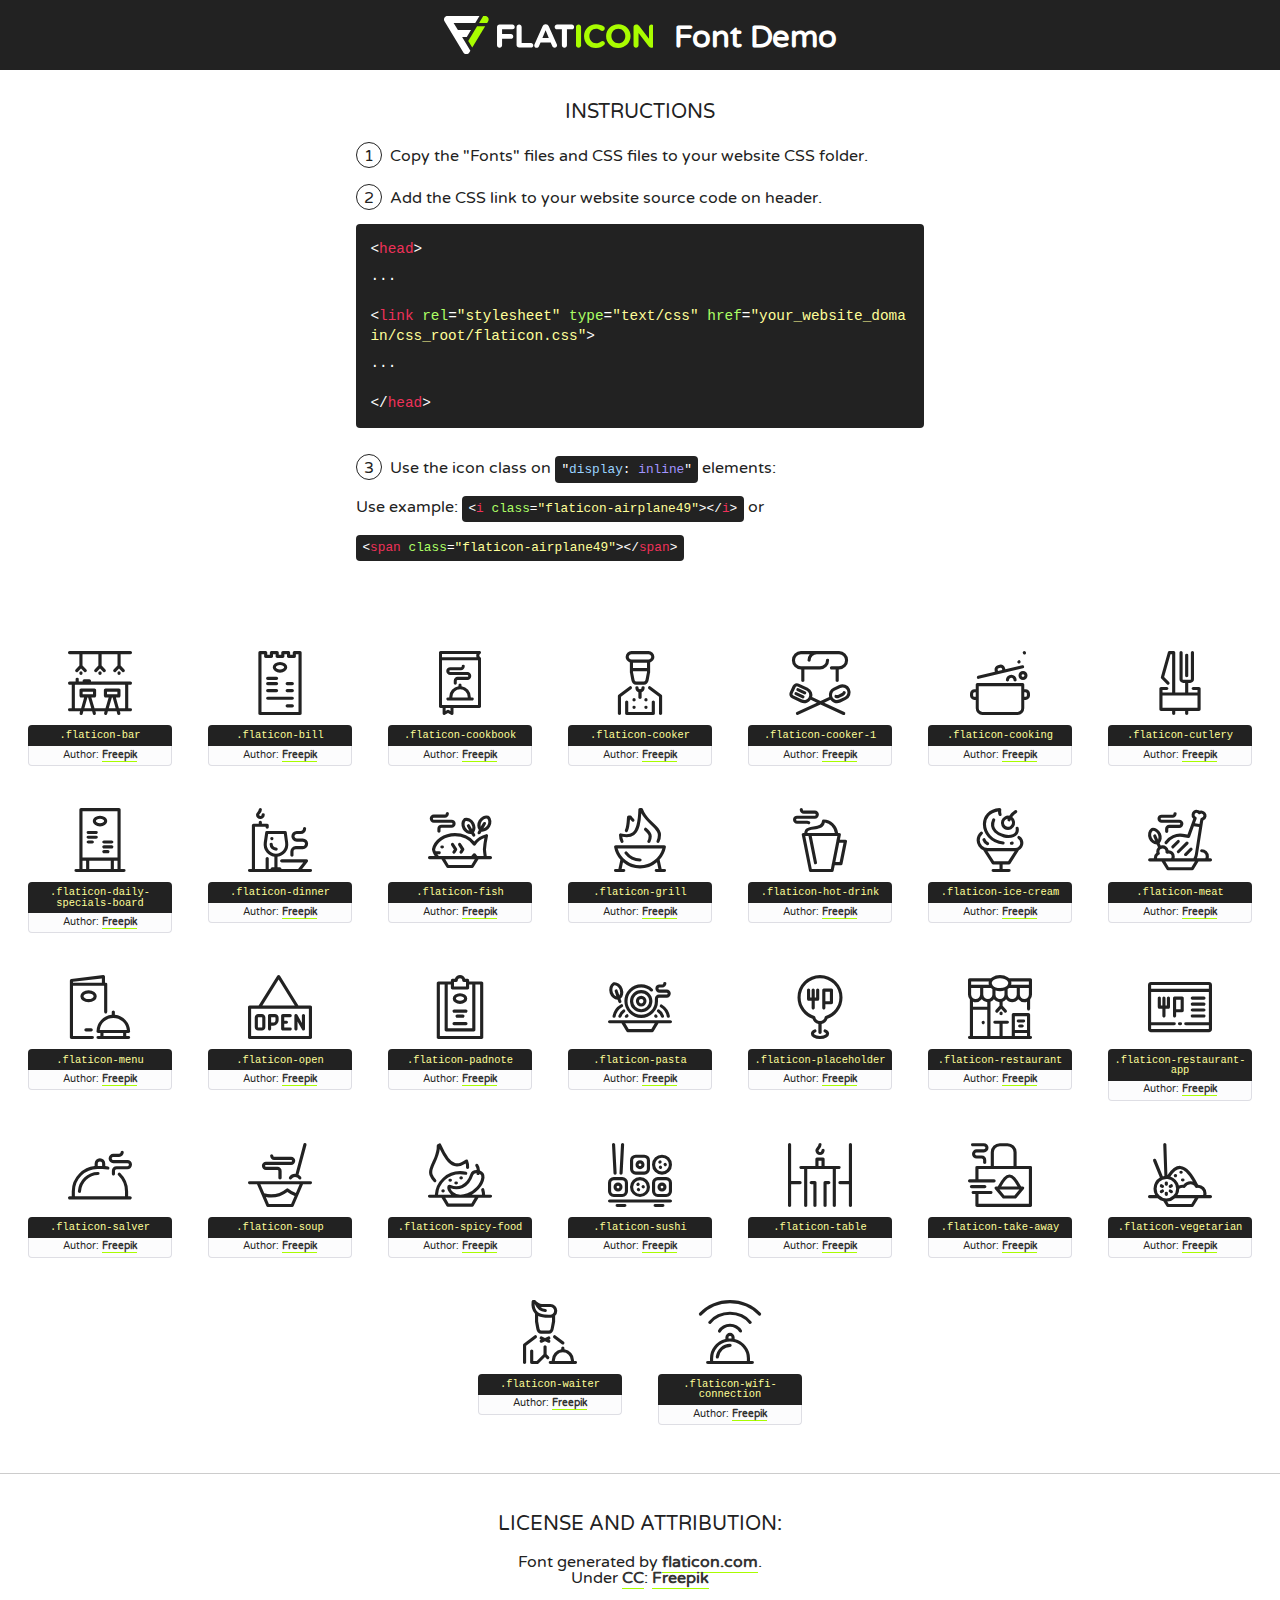
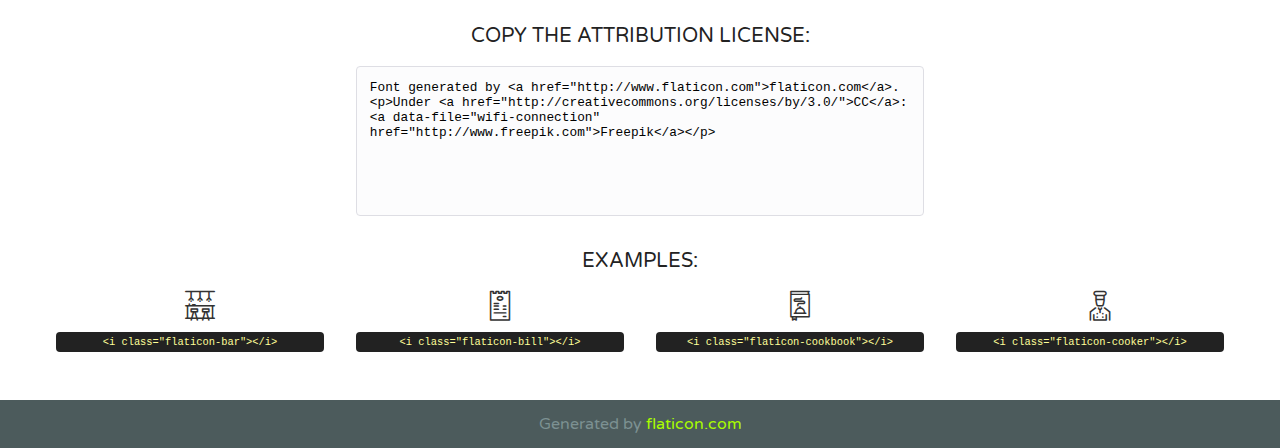
<file: imagens/icons/font/flaticon.html>
<!DOCTYPE html>
<!--
  Flaticon icon font: Flaticon
  Creation date: 22/06/2016 15:30
-->
<html>
<!DOCTYPE html>
<html>

<head>
    <title>Flaticon WebFont</title>
    <link href="http://fonts.googleapis.com/css?family=Varela+Round" rel="stylesheet" type="text/css" />
    <link rel="stylesheet" type="text/css" href="flaticon.css">
    <meta charset="UTF-8">
    <style>
    html, body, div, span, applet, object, iframe,
    h1, h2, h3, h4, h5, h6, p, blockquote, pre,
    a, abbr, acronym, address, big, cite, code,
    del, dfn, em, img, ins, kbd, q, s, samp,
    small, strike, strong, sub, sup, tt, var,
    b, u, i, center,
    dl, dt, dd, ol, ul, li,
    fieldset, form, label, legend,
    table, caption, tbody, tfoot, thead, tr, th, td,
    article, aside, canvas, details, embed, 
    figure, figcaption, footer, header, hgroup, 
    menu, nav, output, ruby, section, summary,
    time, mark, audio, video {
        margin: 0;
        padding: 0;
        border: 0;
        font-size: 100%;
        font: inherit;
        vertical-align: baseline;
    }
    /* HTML5 display-role reset for older browsers */
    article, aside, details, figcaption, figure, 
    footer, header, hgroup, menu, nav, section {
        display: block;
    }
    body {
        line-height: 1;
    }
    ol, ul {
        list-style: none;
    }
    blockquote, q {
        quotes: none;
    }
    blockquote:before, blockquote:after,
    q:before, q:after {
        content: '';
        content: none;
    }
    table {
        border-collapse: collapse;
        border-spacing: 0;
    }
    body {
        font-family: 'Varela Round', Helvetica, Arial, sans-serif;
        font-size: 16px;
        color: #222;
    }
    a {
        color: #333;
        border-bottom: 1px solid #a9fd00;
        font-weight: bold;
        text-decoration: none;
    }
    * {
        -moz-box-sizing: border-box;
        -webkit-box-sizing: border-box;
        box-sizing: border-box;
        margin: 0;
        padding: 0;
    }
    [class^="flaticon-"]:before, [class*=" flaticon-"]:before, [class^="flaticon-"]:after, [class*=" flaticon-"]:after {
        font-family: Flaticon;
        font-size: 30px;
        font-style: normal;
        margin-left: 20px;
        color: #333;
    }
    .wrapper {
        max-width: 600px;
        margin: auto;
        padding: 0 1em;
    }
    .title {
        font-size: 1.25em;
        text-align: center;
        margin-bottom: 1em;
        text-transform: uppercase;
    }
    header {
        text-align: center;
        background-color: #222;
        color: #fff;
        padding: 1em;
    }
    header .logo {
        width: 210px;
        height: 38px;
        display: inline-block;
        vertical-align: middle;
        margin-right: 1em;
        border: none;
    }
    header strong {
        font-size: 1.95em;
        font-weight: bold;
        vertical-align: middle;
        margin-top: 5px;
        display: inline-block;
    }
    .demo {
        margin: 2em auto;
        line-height: 1.25em;
    }
    .demo ul li {
        margin-bottom: 1em;
    }
    .demo ul li .num {
        color: #222;
        border-radius: 20px;
        display: inline-block;
        width: 26px;
        padding: 3px;
        height: 26px;
        text-align: center;
        margin-right: 0.5em;
        border: 1px solid #222;
    }
    .demo ul li code {
        background-color: #222;
        border-radius: 4px;
        padding: 0.25em 0.5em;
        display: inline-block;
        color: #fff;
        font-family: Consolas,Monaco,Lucida Console,Liberation Mono,DejaVu Sans Mono,Bitstream Vera Sans Mono,Courier New, monospace;
        font-weight: lighter;
        margin-top: 1em;
        font-size: 0.8em;
        word-break: break-all;
    }
    .demo ul li code.big {
        padding: 1em;
        font-size: 0.9em;
    }
    .demo ul li code .red {
        color: #EF3159;
    }
    .demo ul li code .green {
        color: #ACFF65;
    }
    .demo ul li code .yellow {
        color: #FFFF99;
    }
    .demo ul li code .blue {
        color: #99D3FF;
    }
    .demo ul li code .purple {
        color: #A295FF;
    }
    .demo ul li code .dots {
        margin-top: 0.5em;
        display: block;
    }
    #glyphs {
        border-bottom: 1px solid #ccc;
        padding: 2em 0;
        text-align: center;
    }
    .glyph {
        display: inline-block;
        width: 9em;
        margin: 1em;
        text-align: center;
        vertical-align: top;
        background: #FFF;
    }
    .glyph .glyph-icon {
        padding: 10px;
        display: block;
        font-family:"Flaticon";
        font-size: 64px;
        line-height: 1;
    }
    .glyph .glyph-icon:before {
        font-size: 64px;
        color: #222;
        margin-left: 0;
    }
    .class-name {
        font-size: 0.65em;
        background-color: #222;
        color: #fff;
        border-radius: 4px 4px 0 0;
        padding: 0.5em;
        color: #FFFF99;
        font-family: Consolas,Monaco,Lucida Console,Liberation Mono,DejaVu Sans Mono,Bitstream Vera Sans Mono,Courier New, monospace;
    }
    .author-name {
        font-size: 0.6em;
        background-color: #fcfcfd;
        border: 1px solid #DEDEE4;
        border-top: 0;
        border-radius: 0 0 4px 4px;
        padding: 0.5em;
    }
    .class-name:last-child {
        font-size: 10px;
        color:#888;
    }
    .class-name:last-child a {
        font-size: 10px;
        color:#555;
    }
    .class-name:last-child a:hover {
        color:#a9fd00;
    }
    .glyph > input {
        display: block;
        width: 100px;
        margin: 5px auto;
        text-align: center;
        font-size: 12px;
        cursor: text;
    }
    .glyph > input.icon-input {
        font-family:"Flaticon";
        font-size: 16px;
        margin-bottom: 10px;
    }
    .attribution .title {
        margin-top: 2em;
    }
    .attribution textarea {
        background-color: #fcfcfd;
        padding: 1em;
        border: none;
        box-shadow: none;
        border: 1px solid #DEDEE4;
        border-radius: 4px;
        resize: none;
        width: 100%;
        height: 150px;
        font-size: 0.8em;
        font-family: Consolas,Monaco,Lucida Console,Liberation Mono,DejaVu Sans Mono,Bitstream Vera Sans Mono,Courier New, monospace;
        -webkit-appearance: none;
    }
    .iconsuse {
        margin: 2em auto;
        text-align: center;
        max-width: 1200px;
    }
    .iconsuse:after {
        content: '';
        display: table;
        clear: both;
    }
    .iconsuse .image {
        float: left;
        width: 25%;
        padding: 0 1em;
    }
    .iconsuse .image p {
        margin-bottom: 1em;
    }
    .iconsuse .image span {
        display: block;
        font-size: 0.65em;
        background-color: #222;
        color: #fff;
        border-radius: 4px;
        padding: 0.5em;
        color: #FFFF99;
        margin-top: 1em;
        font-family: Consolas,Monaco,Lucida Console,Liberation Mono,DejaVu Sans Mono,Bitstream Vera Sans Mono,Courier New, monospace;
    }
    #footer {
        text-align: center;
        background-color: #4C5B5C;
        color: #7c9192;
        padding: 1em;
    }
    #footer a {
        border: none;
        color: #a9fd00;
        font-weight: normal;
    }
    @media (max-width: 960px) {
        .iconsuse .image {
            width: 50%;
        }
    }
    @media (max-width: 560px) {
        .iconsuse .image {
            width: 100%;
        }
    }
    </style>
</head>

<body class="characters-off">

    <header>
        <a href="http://www.flaticon.com" target="_blank" class="logo">
            <svg version="1.1" xmlns="http://www.w3.org/2000/svg" xmlns:xlink="http://www.w3.org/1999/xlink" xmlns:a="http://ns.adobe.com/AdobeSVGViewerExtensions/3.0/" viewBox="0 0 560.875 102.036" enable-background="new 0 0 560.875 102.036" xml:space="preserve">
                <defs>
                </defs>
                <g>
                    <g class="letters">
                        <path fill="#ffffff" d="M141.596,29.675c0-3.777,2.985-6.767,6.764-6.767h34.438c3.426,0,6.15,2.728,6.15,6.15
                        c0,3.43-2.724,6.149-6.15,6.149h-27.674v13.091h23.719c3.429,0,6.151,2.724,6.151,6.15c0,3.43-2.723,6.149-6.151,6.149h-23.719
                        v17.574c0,3.773-2.986,6.761-6.764,6.761c-3.779,0-6.764-2.989-6.764-6.761V29.675z"></path>
                        <path fill="#ffffff" d="M193.844,29.149c0-3.781,2.985-6.767,6.764-6.767c3.776,0,6.763,2.985,6.763,6.767v42.957h25.039
                        c3.426,0,6.149,2.726,6.149,6.153c0,3.425-2.723,6.15-6.149,6.15h-31.802c-3.779,0-6.764-2.986-6.764-6.768V29.149z"></path>
                        <path fill="#ffffff" d="M241.891,75.71l21.438-48.407c1.492-3.341,4.215-5.357,7.906-5.357h0.792
                        c3.686,0,6.323,2.017,7.815,5.357l21.439,48.407c0.436,0.967,0.701,1.845,0.701,2.723c0,3.602-2.809,6.501-6.414,6.501
                        c-3.161,0-5.269-1.845-6.499-4.655l-4.132-9.661h-27.059l-4.301,10.102c-1.144,2.631-3.426,4.214-6.237,4.214
                        c-3.517,0-6.24-2.81-6.24-6.325C241.1,77.64,241.451,76.677,241.891,75.71z M279.932,58.666l-8.521-20.297l-8.526,20.297H279.932
                        z"></path>
                        <path fill="#ffffff" d="M314.864,35.387H301.86c-3.429,0-6.239-2.813-6.239-6.238c0-3.429,2.811-6.24,6.239-6.24h39.533
                        c3.426,0,6.237,2.811,6.237,6.24c0,3.425-2.811,6.238-6.237,6.238h-13.001v42.785c0,3.773-2.99,6.761-6.764,6.761
                        c-3.779,0-6.764-2.989-6.764-6.761V35.387z"></path>
                        <path fill="#A9FD00" d="M352.615,29.149c0-3.781,2.985-6.767,6.767-6.767c3.774,0,6.761,2.985,6.761,6.767v49.024
                        c0,3.773-2.987,6.761-6.761,6.761c-3.781,0-6.767-2.989-6.767-6.761V29.149z"></path>
                        <path fill="#A9FD00" d="M374.132,53.836v-0.179c0-17.481,13.178-31.801,32.065-31.801c9.22,0,15.459,2.458,20.557,6.238
                        c1.402,1.054,2.637,2.985,2.637,5.357c0,3.692-2.985,6.59-6.681,6.59c-1.845,0-3.071-0.702-4.044-1.319
                        c-3.776-2.813-7.729-4.393-12.562-4.393c-10.364,0-17.831,8.611-17.831,19.154v0.173c0,10.542,7.291,19.329,17.831,19.329
                        c5.715,0,9.492-1.756,13.359-4.834c1.049-0.874,2.458-1.491,4.039-1.491c3.429,0,6.325,2.813,6.325,6.236
                        c0,2.106-1.056,3.78-2.282,4.834c-5.539,4.834-12.036,7.733-21.878,7.733C387.572,85.464,374.132,71.493,374.132,53.836z"></path>
                        <path fill="#A9FD00" d="M433.009,53.836v-0.179c0-17.481,13.79-31.801,32.766-31.801c18.981,0,32.592,14.143,32.592,31.628v0.173
                        c0,17.483-13.785,31.807-32.769,31.807C446.625,85.464,433.009,71.32,433.009,53.836z M484.224,53.836v-0.179
                        c0-10.539-7.725-19.326-18.626-19.326c-10.893,0-18.449,8.611-18.449,19.154v0.173c0,10.542,7.73,19.329,18.626,19.329
                        C476.676,72.986,484.224,64.378,484.224,53.836z"></path>
                        <path fill="#A9FD00" d="M506.233,29.321c0-3.774,2.99-6.763,6.767-6.763h1.401c3.252,0,5.183,1.583,7.029,3.953l26.093,34.265
                        V29.059c0-3.692,2.99-6.677,6.681-6.677c3.683,0,6.671,2.985,6.671,6.677v48.934c0,3.78-2.987,6.765-6.764,6.765h-0.436
                        c-3.257,0-5.188-1.581-7.034-3.953l-27.056-35.492v32.944c0,3.687-2.985,6.676-6.678,6.676c-3.683,0-6.673-2.989-6.673-6.676
                        V29.321z"></path>
                    </g>
                    <g class="insignia">
                        <path fill="#ffffff" d="M48.372,56.137h12.517l11.156-18.537H37.186L25.688,18.539h57.825L94.668,0H9.271
                        C5.925,0,2.842,1.801,1.198,4.716c-1.644,2.907-1.593,6.482,0.134,9.343l50.38,83.501c1.678,2.781,4.689,4.476,7.938,4.476
                        c3.246,0,6.257-1.695,7.935-4.476l2.898-4.804L48.372,56.137z"></path>
                        <g class="i">
                            <path fill="#A9FD00" d="M93.575,18.539h0.031v0.004l21.652,0.004l2.705-4.488c1.727-2.861,1.778-6.436,0.133-9.343
                            C116.454,1.801,113.371,0,110.026,0h-5.294L93.575,18.539z"></path>
                            <polygon fill="#A9FD00" points="88.291,27.356 64.725,66.486 75.519,84.404 109.942,27.356"></polygon>
                        </g>
                    </g>
                </g>
            </svg>
        </a>
        <strong>Font Demo</strong>
    </header>


    <section class="demo wrapper">

        <p class="title">Instructions</p>

        <ul>
            <li>
                <span class="num">1</span>Copy the "Fonts" files and CSS files to your website CSS folder.
            </li>
            <li>
                <span class="num">2</span>Add the CSS link to your website source code on header.
                <code class="big">
                    &lt;<span class="red">head</span>&gt;
                    <br/><span class="dots">...</span>
                    <br/>&lt;<span class="red">link</span> <span class="green">rel</span>=<span class="yellow">"stylesheet"</span> <span class="green">type</span>=<span class="yellow">"text/css"</span> <span class="green">href</span>=<span class="yellow">"your_website_domain/css_root/flaticon.css"</span>&gt;
                    <br/><span class="dots">...</span>
                    <br/>&lt;/<span class="red">head</span>&gt;
                </code>
            </li>

            <li>
                <p>
                    <span class="num">3</span>Use the icon class on <code>"<span class="blue">display</span>:<span class="purple"> inline</span>"</code> elements:
                    <br />
                    Use example: <code>&lt;<span class="red">i</span> <span class="green">class</span>=<span class="yellow">&quot;flaticon-airplane49&quot;</span>&gt;&lt;/<span class="red">i</span>&gt;</code> or <code>&lt;<span class="red">span</span> <span class="green">class</span>=<span class="yellow">&quot;flaticon-airplane49&quot;</span>&gt;&lt;/<span class="red">span</span>&gt;</code>
            </li>
        </ul>

    </section>




   <section id="glyphs">          
    
      
        <div class="glyph"><div class="glyph-icon flaticon-bar"></div>
            <div class="class-name">.flaticon-bar</div>
            <div class="author-name">Author: <a data-file="bar" href="http://www.freepik.com">Freepik</a> </div> 
        </div>        
        
        <div class="glyph"><div class="glyph-icon flaticon-bill"></div>
            <div class="class-name">.flaticon-bill</div>
            <div class="author-name">Author: <a data-file="bill" href="http://www.freepik.com">Freepik</a> </div> 
        </div>        
        
        <div class="glyph"><div class="glyph-icon flaticon-cookbook"></div>
            <div class="class-name">.flaticon-cookbook</div>
            <div class="author-name">Author: <a data-file="cookbook" href="http://www.freepik.com">Freepik</a> </div> 
        </div>        
        
        <div class="glyph"><div class="glyph-icon flaticon-cooker"></div>
            <div class="class-name">.flaticon-cooker</div>
            <div class="author-name">Author: <a data-file="cooker" href="http://www.freepik.com">Freepik</a> </div> 
        </div>        
        
        <div class="glyph"><div class="glyph-icon flaticon-cooker-1"></div>
            <div class="class-name">.flaticon-cooker-1</div>
            <div class="author-name">Author: <a data-file="cooker-1" href="http://www.freepik.com">Freepik</a> </div> 
        </div>        
        
        <div class="glyph"><div class="glyph-icon flaticon-cooking"></div>
            <div class="class-name">.flaticon-cooking</div>
            <div class="author-name">Author: <a data-file="cooking" href="http://www.freepik.com">Freepik</a> </div> 
        </div>        
        
        <div class="glyph"><div class="glyph-icon flaticon-cutlery"></div>
            <div class="class-name">.flaticon-cutlery</div>
            <div class="author-name">Author: <a data-file="cutlery" href="http://www.freepik.com">Freepik</a> </div> 
        </div>        
        
        <div class="glyph"><div class="glyph-icon flaticon-daily-specials-board"></div>
            <div class="class-name">.flaticon-daily-specials-board</div>
            <div class="author-name">Author: <a data-file="daily-specials-board" href="http://www.freepik.com">Freepik</a> </div> 
        </div>        
        
        <div class="glyph"><div class="glyph-icon flaticon-dinner"></div>
            <div class="class-name">.flaticon-dinner</div>
            <div class="author-name">Author: <a data-file="dinner" href="http://www.freepik.com">Freepik</a> </div> 
        </div>        
        
        <div class="glyph"><div class="glyph-icon flaticon-fish"></div>
            <div class="class-name">.flaticon-fish</div>
            <div class="author-name">Author: <a data-file="fish" href="http://www.freepik.com">Freepik</a> </div> 
        </div>        
        
        <div class="glyph"><div class="glyph-icon flaticon-grill"></div>
            <div class="class-name">.flaticon-grill</div>
            <div class="author-name">Author: <a data-file="grill" href="http://www.freepik.com">Freepik</a> </div> 
        </div>        
        
        <div class="glyph"><div class="glyph-icon flaticon-hot-drink"></div>
            <div class="class-name">.flaticon-hot-drink</div>
            <div class="author-name">Author: <a data-file="hot-drink" href="http://www.freepik.com">Freepik</a> </div> 
        </div>        
        
        <div class="glyph"><div class="glyph-icon flaticon-ice-cream"></div>
            <div class="class-name">.flaticon-ice-cream</div>
            <div class="author-name">Author: <a data-file="ice-cream" href="http://www.freepik.com">Freepik</a> </div> 
        </div>        
        
        <div class="glyph"><div class="glyph-icon flaticon-meat"></div>
            <div class="class-name">.flaticon-meat</div>
            <div class="author-name">Author: <a data-file="meat" href="http://www.freepik.com">Freepik</a> </div> 
        </div>        
        
        <div class="glyph"><div class="glyph-icon flaticon-menu"></div>
            <div class="class-name">.flaticon-menu</div>
            <div class="author-name">Author: <a data-file="menu" href="http://www.freepik.com">Freepik</a> </div> 
        </div>        
        
        <div class="glyph"><div class="glyph-icon flaticon-open"></div>
            <div class="class-name">.flaticon-open</div>
            <div class="author-name">Author: <a data-file="open" href="http://www.freepik.com">Freepik</a> </div> 
        </div>        
        
        <div class="glyph"><div class="glyph-icon flaticon-padnote"></div>
            <div class="class-name">.flaticon-padnote</div>
            <div class="author-name">Author: <a data-file="padnote" href="http://www.freepik.com">Freepik</a> </div> 
        </div>        
        
        <div class="glyph"><div class="glyph-icon flaticon-pasta"></div>
            <div class="class-name">.flaticon-pasta</div>
            <div class="author-name">Author: <a data-file="pasta" href="http://www.freepik.com">Freepik</a> </div> 
        </div>        
        
        <div class="glyph"><div class="glyph-icon flaticon-placeholder"></div>
            <div class="class-name">.flaticon-placeholder</div>
            <div class="author-name">Author: <a data-file="placeholder" href="http://www.freepik.com">Freepik</a> </div> 
        </div>        
        
        <div class="glyph"><div class="glyph-icon flaticon-restaurant"></div>
            <div class="class-name">.flaticon-restaurant</div>
            <div class="author-name">Author: <a data-file="restaurant" href="http://www.freepik.com">Freepik</a> </div> 
        </div>        
        
        <div class="glyph"><div class="glyph-icon flaticon-restaurant-app"></div>
            <div class="class-name">.flaticon-restaurant-app</div>
            <div class="author-name">Author: <a data-file="restaurant-app" href="http://www.freepik.com">Freepik</a> </div> 
        </div>        
        
        <div class="glyph"><div class="glyph-icon flaticon-salver"></div>
            <div class="class-name">.flaticon-salver</div>
            <div class="author-name">Author: <a data-file="salver" href="http://www.freepik.com">Freepik</a> </div> 
        </div>        
        
        <div class="glyph"><div class="glyph-icon flaticon-soup"></div>
            <div class="class-name">.flaticon-soup</div>
            <div class="author-name">Author: <a data-file="soup" href="http://www.freepik.com">Freepik</a> </div> 
        </div>        
        
        <div class="glyph"><div class="glyph-icon flaticon-spicy-food"></div>
            <div class="class-name">.flaticon-spicy-food</div>
            <div class="author-name">Author: <a data-file="spicy-food" href="http://www.freepik.com">Freepik</a> </div> 
        </div>        
        
        <div class="glyph"><div class="glyph-icon flaticon-sushi"></div>
            <div class="class-name">.flaticon-sushi</div>
            <div class="author-name">Author: <a data-file="sushi" href="http://www.freepik.com">Freepik</a> </div> 
        </div>        
        
        <div class="glyph"><div class="glyph-icon flaticon-table"></div>
            <div class="class-name">.flaticon-table</div>
            <div class="author-name">Author: <a data-file="table" href="http://www.freepik.com">Freepik</a> </div> 
        </div>        
        
        <div class="glyph"><div class="glyph-icon flaticon-take-away"></div>
            <div class="class-name">.flaticon-take-away</div>
            <div class="author-name">Author: <a data-file="take-away" href="http://www.freepik.com">Freepik</a> </div> 
        </div>        
        
        <div class="glyph"><div class="glyph-icon flaticon-vegetarian"></div>
            <div class="class-name">.flaticon-vegetarian</div>
            <div class="author-name">Author: <a data-file="vegetarian" href="http://www.freepik.com">Freepik</a> </div> 
        </div>        
        
        <div class="glyph"><div class="glyph-icon flaticon-waiter"></div>
            <div class="class-name">.flaticon-waiter</div>
            <div class="author-name">Author: <a data-file="waiter" href="http://www.freepik.com">Freepik</a> </div> 
        </div>        
        
        <div class="glyph"><div class="glyph-icon flaticon-wifi-connection"></div>
            <div class="class-name">.flaticon-wifi-connection</div>
            <div class="author-name">Author: <a data-file="wifi-connection" href="http://www.freepik.com">Freepik</a> </div> 
        </div>        
        

    </section>



    <section class="attribution wrapper"   style="text-align:center;">

      <div class="title">License and attribution:</div><div class="attrDiv">Font generated by <a href="http://www.flaticon.com">flaticon.com</a>. <div><p>Under <a href="http://creativecommons.org/licenses/by/3.0/">CC</a>: <a data-file="wifi-connection" href="http://www.freepik.com">Freepik</a></p>  </div>
      </div>
      <div class="title">Copy the Attribution License:</div>

    <textarea onclick="this.focus();this.select();">Font generated by &lt;a href=&quot;http://www.flaticon.com&quot;&gt;flaticon.com&lt;/a&gt;. <p>Under <a href="http://creativecommons.org/licenses/by/3.0/">CC</a>: <a data-file="wifi-connection" href="http://www.freepik.com">Freepik</a></p>  
     </textarea>

    </section>

    <section class="iconsuse">

          <div class="title">Examples:</div>            
             
            <div class="image">
                <p>
                    <i class="glyph-icon flaticon-bar"></i> 
                    <span>&lt;i class=&quot;flaticon-bar&quot;&gt;&lt;/i&gt;</span>
                </p>
            </div>
            
            <div class="image">
                <p>
                    <i class="glyph-icon flaticon-bill"></i> 
                    <span>&lt;i class=&quot;flaticon-bill&quot;&gt;&lt;/i&gt;</span>
                </p>
            </div>
            
            <div class="image">
                <p>
                    <i class="glyph-icon flaticon-cookbook"></i> 
                    <span>&lt;i class=&quot;flaticon-cookbook&quot;&gt;&lt;/i&gt;</span>
                </p>
            </div>
            
            <div class="image">
                <p>
                    <i class="glyph-icon flaticon-cooker"></i> 
                    <span>&lt;i class=&quot;flaticon-cooker&quot;&gt;&lt;/i&gt;</span>
                </p>
            </div>
                       
        </div>
                            
    </section>

<div id="footer">
    <div>Generated by <a href="http://www.flaticon.com">flaticon.com</a>
    </div>
</div>



</body>
</html>
</file>
<file: imagens/icons/font/flaticon.css>
/*
  	Flaticon icon font: Flaticon
  	Creation date: 22/06/2016 15:30
  	*/

@font-face {
  font-family: "Flaticon";
  src: url("./Flaticon.eot");
  src: url("./Flaticon.eot?#iefix") format("embedded-opentype"),
       url("./Flaticon.woff") format("woff"),
       url("./Flaticon.ttf") format("truetype"),
       url("./Flaticon.svg#Flaticon") format("svg");
  font-weight: normal;
  font-style: normal;
}

@media screen and (-webkit-min-device-pixel-ratio:0) {
  @font-face {
    font-family: "Flaticon";
    src: url("./Flaticon.svg#Flaticon") format("svg");
  }
}

[class^="flaticon-"]:before, [class*=" flaticon-"]:before,
[class^="flaticon-"]:after, [class*=" flaticon-"]:after {   
  font-family: Flaticon;
        font-size: 20px;
font-style: normal;
margin-left: 20px;
}

.flaticon-bar:before { content: "\f100"; }
.flaticon-bill:before { content: "\f101"; }
.flaticon-cookbook:before { content: "\f102"; }
.flaticon-cooker:before { content: "\f103"; }
.flaticon-cooker-1:before { content: "\f104"; }
.flaticon-cooking:before { content: "\f105"; }
.flaticon-cutlery:before { content: "\f106"; }
.flaticon-daily-specials-board:before { content: "\f107"; }
.flaticon-dinner:before { content: "\f108"; }
.flaticon-fish:before { content: "\f109"; }
.flaticon-grill:before { content: "\f10a"; }
.flaticon-hot-drink:before { content: "\f10b"; }
.flaticon-ice-cream:before { content: "\f10c"; }
.flaticon-meat:before { content: "\f10d"; }
.flaticon-menu:before { content: "\f10e"; }
.flaticon-open:before { content: "\f10f"; }
.flaticon-padnote:before { content: "\f110"; }
.flaticon-pasta:before { content: "\f111"; }
.flaticon-placeholder:before { content: "\f112"; }
.flaticon-restaurant:before { content: "\f113"; }
.flaticon-restaurant-app:before { content: "\f114"; }
.flaticon-salver:before { content: "\f115"; }
.flaticon-soup:before { content: "\f116"; }
.flaticon-spicy-food:before { content: "\f117"; }
.flaticon-sushi:before { content: "\f118"; }
.flaticon-table:before { content: "\f119"; }
.flaticon-take-away:before { content: "\f11a"; }
.flaticon-vegetarian:before { content: "\f11b"; }
.flaticon-waiter:before { content: "\f11c"; }
.flaticon-wifi-connection:before { content: "\f11d"; }
</file>
